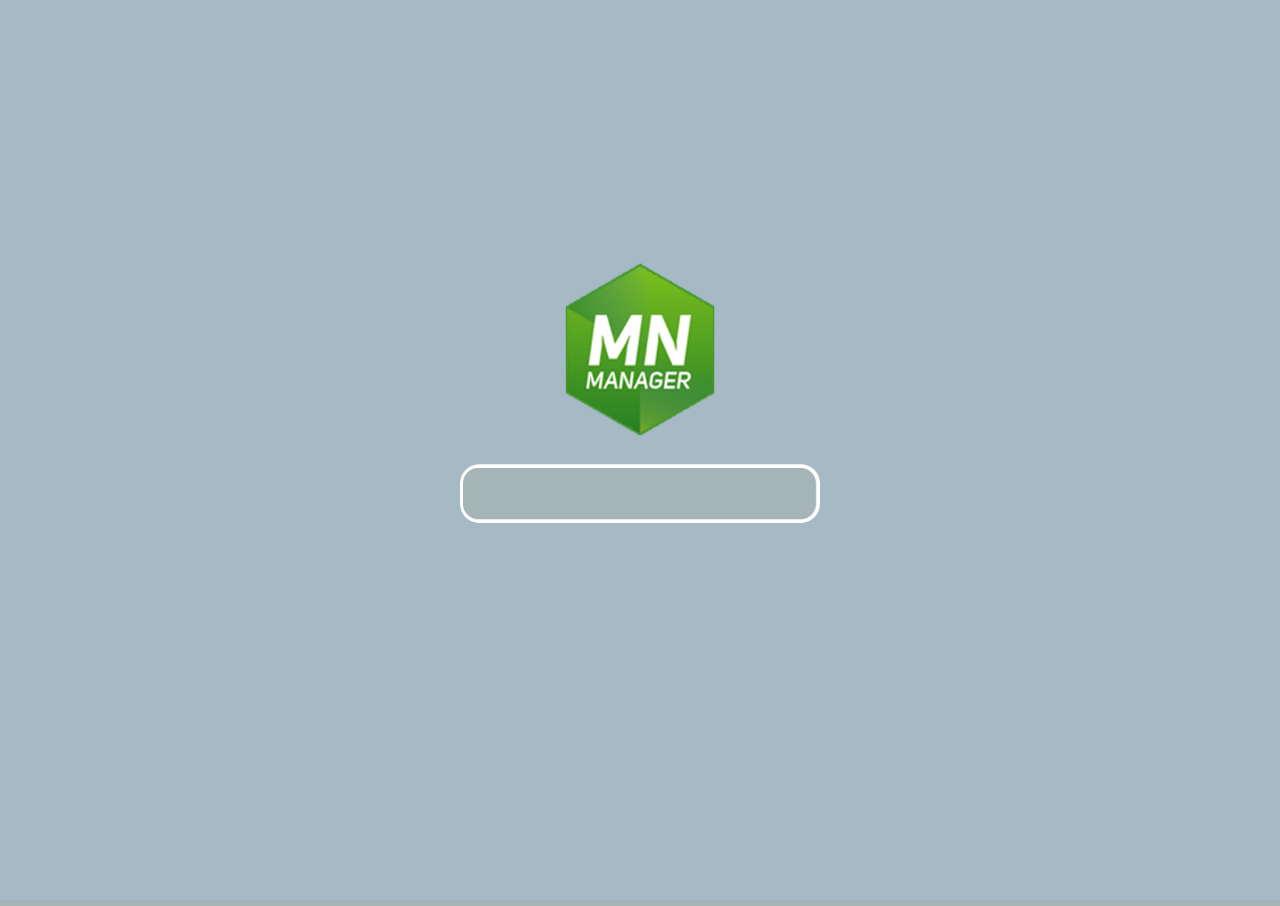
<file: index.html>
﻿<!DOCTYPE html>
<html>
<head>
    <meta charset="utf-8" />
    <title>MN App - Masternode App</title>

    <meta name="viewport" content="width=device-width, initial-scale=1.0, user-scalable=no, minimum-scale=1.0, maximum-scale=1.0" />
    <meta name="apple-mobile-web-app-capable" content="yes" />
    <meta name="description" content="MN App" />
    <meta name="author" content="Magnet Developers" />
    <link rel="stylesheet" type="text/css" href="index.css">
</head>
<body>
    <input id="searchbox" class="box" placeholder="Enter IP, Address or Collateral ID" type="text" />
    <canvas id="canvas"></canvas>

    <!-- Third parties references -->
    <script src="js/third/jquery-2.1.1.min.js?v=1.03"></script>
    <script src="js/third/jquery.mobile.custom.min.js?v=1.03"></script>
    <script src="js/third/jquery.mousewheel.min.js?v=1.03"></script>
    <script src="js/third/sjcl.min.js?v=1.03"></script>
    <script src="js/third/categorizr.min.js?v=1.03"></script>

    <!-- App references -->
    <script src="js/app.min.js?v=1.03"></script>

    <!-- App initialization -->
    <script src="js/main.js?v=1.03"></script>
</body>
</html>
</file>
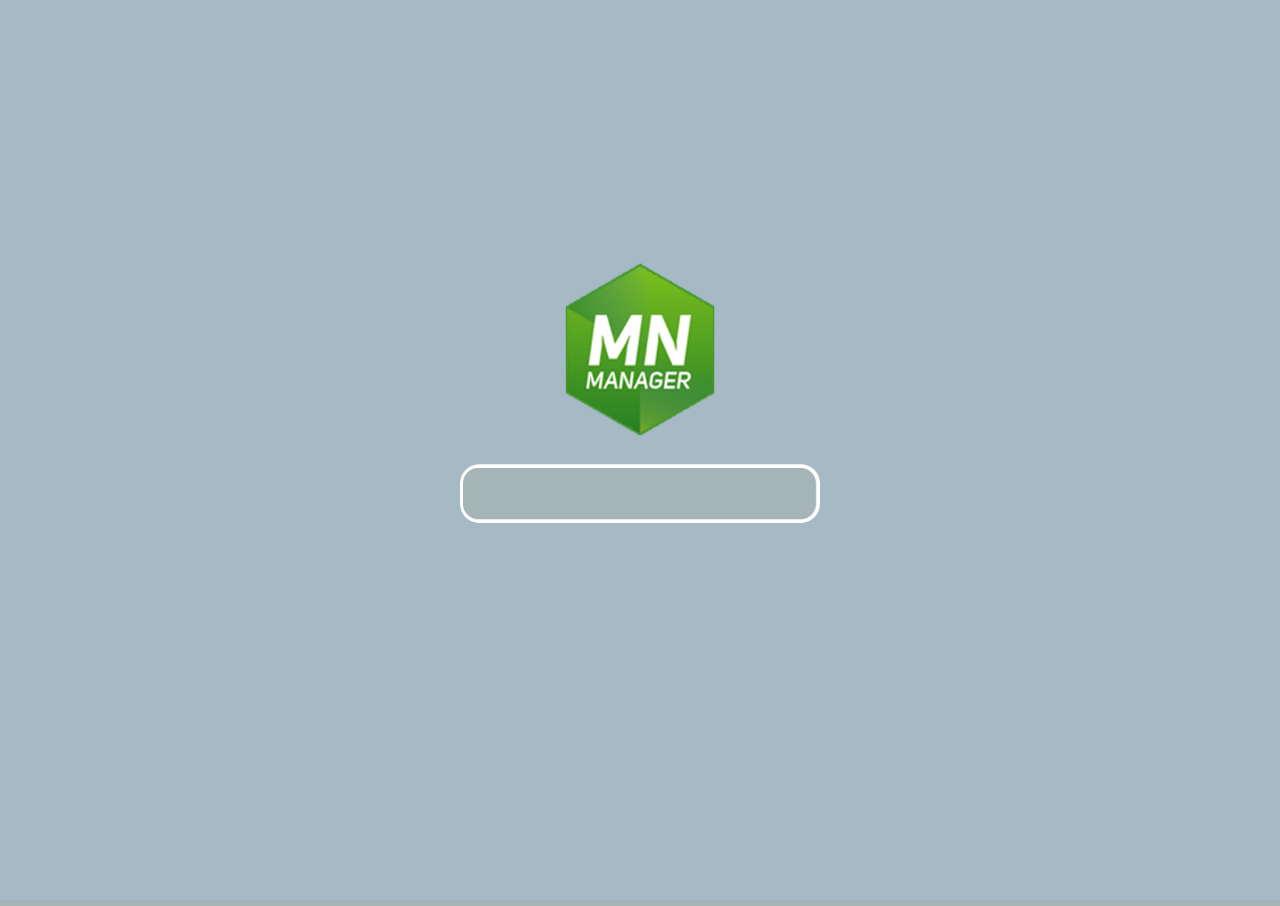
<file: index_debug.html>
﻿<!DOCTYPE html>
<html>
<head>
    <meta charset="utf-8" />
    <title>MN App - Masternode App (Debug)</title>

    <meta name="viewport" content="width=device-width, initial-scale=1.0, user-scalable=no, minimum-scale=1.0, maximum-scale=1.0" />
    <meta name="apple-mobile-web-app-capable" content="yes" />
    <meta name="description" content="MN App" />
    <meta name="author" content="Magnet Developers" />
    <link rel="stylesheet" type="text/css" href="index.css">
</head>
<body>
    <input id="searchbox" class="box" placeholder="Enter IP, Address or Collateral ID" type="text" />
    <canvas id="canvas"></canvas>

    <!-- Third parties references -->
    <script src="js/third/jquery-2.1.1.min.js?v=1.0"></script>
    <script src="js/third/jquery.mobile.custom.min.js?v=1.0"></script>
    <script src="js/third/jquery.mousewheel.min.js?v=1.0"></script>
    <script src="js/third/sjcl.min.js?v=1.0"></script>
    <script src="js/third/categorizr.min.js?v=1.0"></script>

    <!-- App references -->
    <script src="js/enums.js?v=1.0"></script>
    <script src="js/system.js?v=1.0"></script>
    <script src="js/camera.js?v=1.0"></script>
    <script src="js/entities.js?v=1.0"></script>
    <script src="js/effects.js?v=1.0"></script>
    <script src="js/scenemanager.js?v=1.0"></script>
    <script src="js/resources.js?v=1.0"></script>
    <script src="js/utils.js?v=1.0"></script>
    <script src="js/renderer.js?v=1.0"></script>
    <script src="js/app.js?v=1.0"></script>

    <!-- App initialization -->
    <script src="js/main.js?v=1.0"></script>
</body>
</html>
</file>
<file: index.css>
@font-face {
    font-family: 'Regular';
    src: url('font/magnetreg.ttf');
}

html, body {
    height: 100%;
    width: 100%;
    margin: 0;
    padding: 0;
    background-color: rgb(165, 180, 183);
    -ms-touch-action: none;
    touch-action: none;
    font-family: Regular;
}

canvas {
    font-family: regular;
}

body {
    overflow: hidden;
    outline: none;
}

.box {
    position: absolute;
    background: rgb(230, 235, 235);
    color: rgb(0, 0, 0);
    border: 0px solid #000;
    padding: 0px;
    border-radius: 12px;
    outline: none;
    top: 0px;
    left: 0px;
    font-size: 20px;
    font-weight: normal;
    display: none;
    font-family: Regular;
    text-align: center;
}

::-webkit-input-placeholder { /* WebKit, Blink, Edge */
    color: rgba(82, 86, 89, 0.7);
}

:-moz-placeholder { /* Mozilla Firefox 4 to 18 */
    color: rgb(82, 86, 89);
    opacity: 0.7;
}

::-moz-placeholder { /* Mozilla Firefox 19+ */
    color: rgb(82, 86, 89);
    opacity: 0.7;
}

:-ms-input-placeholder { /* Internet Explorer 10-11 */
    color: rgba(82, 86, 89, 0.7);
}

::-ms-input-placeholder { /* Microsoft Edge */
    color: rgba(82, 86, 89, 0.7);
}
</file>
